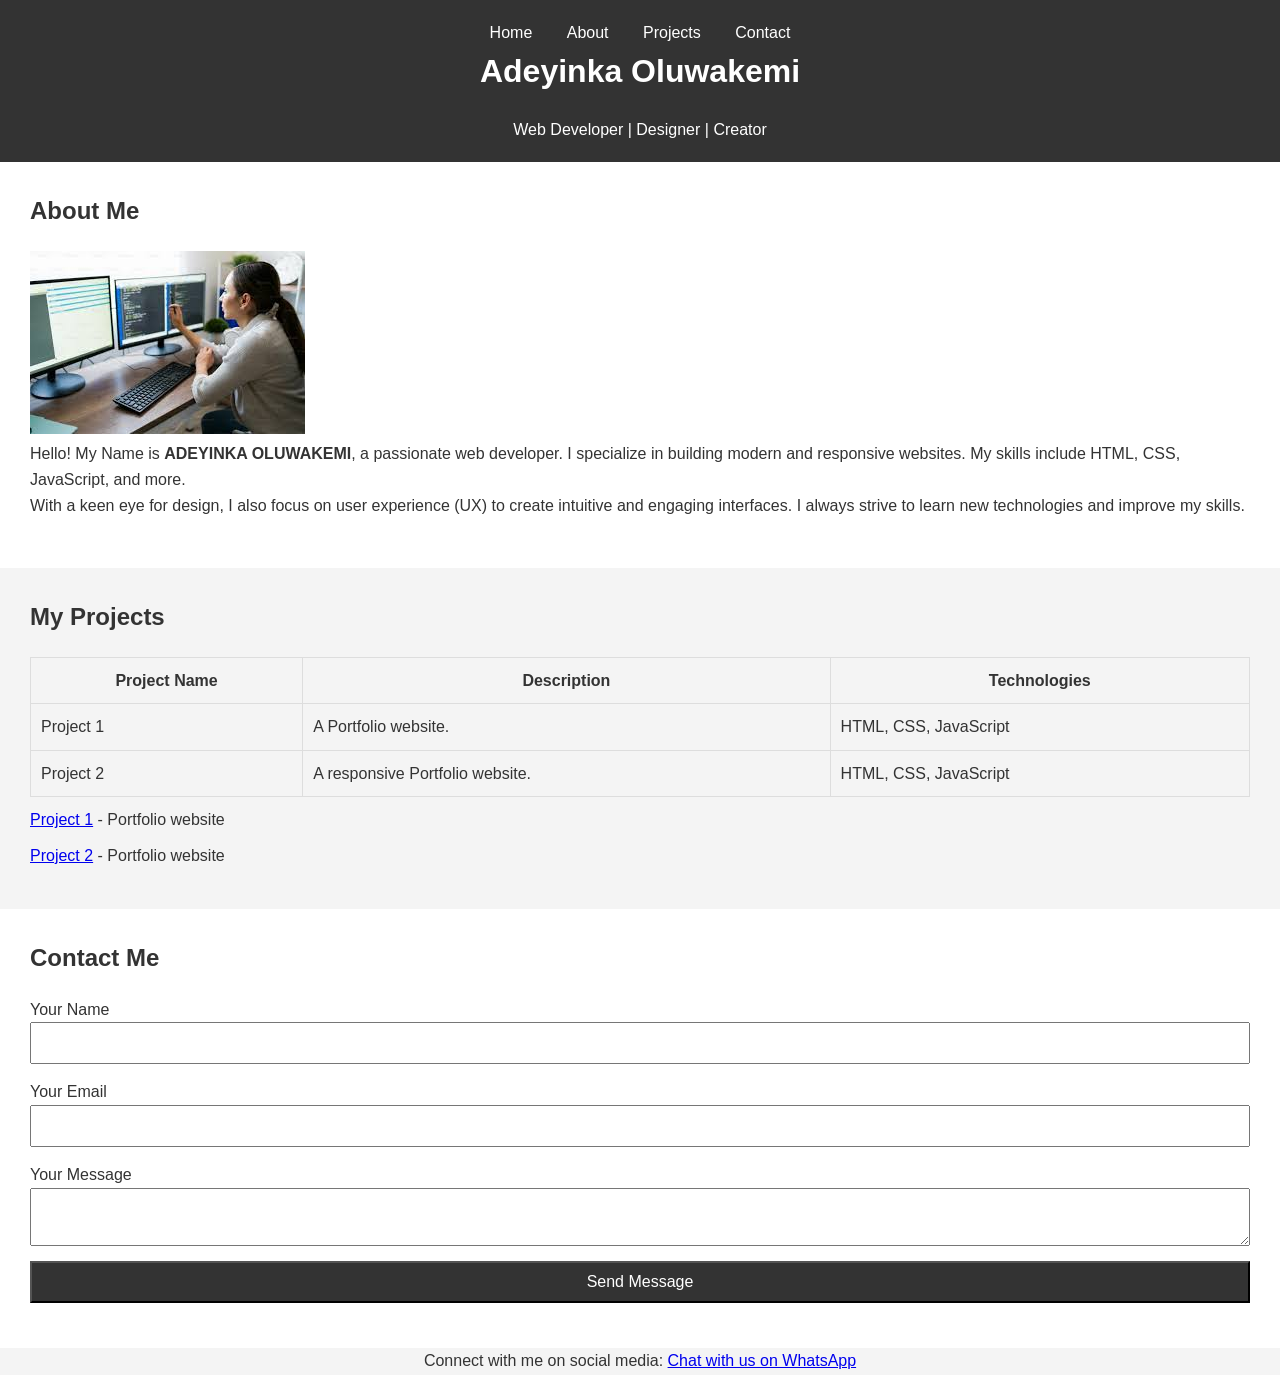
<file: index.html>
<!DOCTYPE html>
<html lang="en">
<head>
  <meta charset="UTF-8">
  <meta name="viewport" content="width=device-width, initial-scale=1.0">
  <meta http-equiv="X-UA-Compatible" content="ie=edge">
  <title>Adeyinka Oluwakemi - Portfolio</title>
  <link rel="stylesheet" href="style.css">
</head>
<body>

  <!-- Header Section -->
  <header>
    <nav>
      <ul>
        <li><a href="index.html">Home</a></li>
        <li><a href="about.html">About</a></li>
        <li><a href="projects.html">Projects</a></li>
        <li><a href="contact.html">Contact</a></li>
      </ul>
    </nav>
    <h1>Adeyinka Oluwakemi</h1>
    <p>Web Developer | Designer | Creator</p>
  </header>

  <!-- About Section -->
  <section id="about">
    <h2>About Me</h2>
    <p> <img src="img/images.jpeg"> </p>
    <article>
      <p>Hello! My Name is <strong>ADEYINKA OLUWAKEMI</strong>, a passionate web developer. I specialize in building modern and responsive websites. My skills include HTML, CSS, JavaScript, and more.</p>
      <p>With a keen eye for design, I also focus on user experience (UX) to create intuitive and engaging interfaces. I always strive to learn new technologies and improve my skills.</p>
    </article>
  </section>

  <!-- Projects Section -->
  <section id="projects">
    <h2>My Projects</h2>
    <table>
      <tr>
        <th>Project Name</th>
        <th>Description</th>
        <th>Technologies</th>
      </tr>
      <tr>
        <td>Project 1</td>
        <td>A Portfolio website.</td>
        <td>HTML, CSS, JavaScript</td>
      </tr>
      <tr>
        <td>Project 2</td>
        <td>A responsive Portfolio website.</td>
        <td>HTML, CSS, JavaScript</td>
      </tr>
    </table>
    <ul>
      <li><a href="https://github.com/AdeyinkaOluwakemi/Assignment">Project 1</a> - Portfolio website</li>
      <li><a href="https://github.com/AdeyinkaOluwakemi/Assignment">Project 2</a> - Portfolio website</li>
    </ul>
  </section>

  <!-- Contact Section -->
  <section id="contact">
    <h2>Contact Me</h2>
    <form action="#" method="post">
      <label for="name">Your Name</label>
      <input type="text" id="name" name="name" required>
      
      <label for="email">Your Email</label>
      <input type="email" id="email" name="email" required>
      
      <label for="message">Your Message</label>
      <textarea id="message" name="message" required></textarea>
      
      <button type="submit">Send Message</button>
    </form>
  </section>

  <!-- Footer Section -->
  <footer style="text-align: center;">
    <p>Connect with me on social media: <a href="https://wa.me/08167586977">Chat with us on WhatsApp</a></p>
  </footer>
</body>
</html>
</file>
<file: style.css>
/* General reset */
* {
    margin: 0;
    padding: 0;
    box-sizing: border-box;
  }
  
  /* Body and basic layout */
  body {
    font-family: Arial, sans-serif;
    line-height: 1.6;
    background-color: #f4f4f4;
    color: #333;
  }
  
  header {
    background-color: #333;
    color: #fff;
    padding: 20px;
    text-align: center;
  }
  
  nav ul {
    list-style-type: none;
  }
  
  nav ul li {
    display: inline;
    margin: 0 15px;
  }
  
  nav ul li a {
    color: #fff;
    text-decoration: none;
  }
  
  h1, h2 {
    margin-bottom: 20px;
  }
  
  /* About Section */
  section#about {
    padding: 30px;
    background-color: #fff;
  }
  
  article {
    margin-bottom: 20px;
  }
  
  /* Projects Section */
  section#projects {
    padding: 30px;
  }
  
  table {
    width: 100%;
    border-collapse: collapse;
  }
  
  table th, table td {
    padding: 10px;
    border: 1px solid #ddd;
  }
  
  ul {
    list-style-type: none;
  }
  
  ul li {
    margin: 10px 0;
  }
  
  /* Contact Section */
  section#contact {
    padding: 30px;
    background-color: #fff;
  }
  
  form {
    display: flex;
    flex-direction: column;
  }
  
  form input, form textarea, form button {
    margin-bottom: 15px;
    padding: 10px;
    font-size: 1rem;
  }
  
  form button {
    background-color: #333;
    color: white;
    cursor: pointer;
  }
  
  form button:hover {
    background-color: #444;
  }
  
  /* Responsive Design */
  @media screen and (max-width: 768px) {
    nav ul {
      text-align: center;
    }
  
    nav ul li {
      display: block;
      margin-bottom: 10px;
    }
  
    form input, form textarea, form button {
      width: 100%;
    }
  }
</file>
